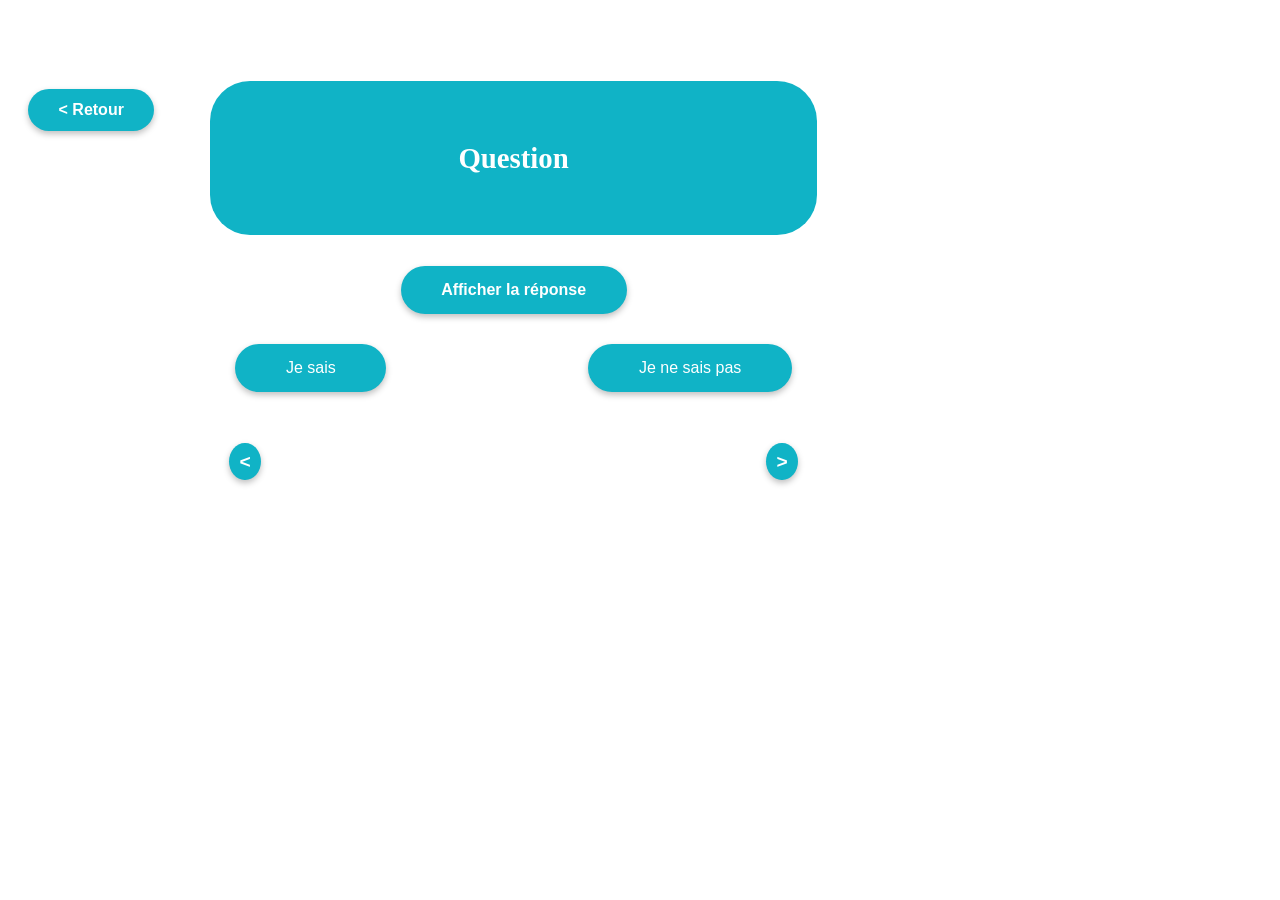
<file: src/views/flashcard.html>
<!DOCTYPE html>
<html lang="fr">
<head>
  <meta charset="UTF-8" />
  <meta name="viewport" content="width=device-width, initial-scale=1.0" />
  <title>Carte de question</title>
  <link rel="stylesheet" href="../../public/assets/style/flashcard.css" />
</head>
<body>
  <div class="container">

    <button class="btn retour"> &lt; Retour</button>

    <div class="card">
      <h2>Question</h2>
    </div>

    <button class="btn show">Afficher la réponse</button>

    <div class="answers">
      <button class="btn answer">Je sais</button>
      <button class="btn answer">Je ne sais pas</button>
    </div>

    <div class="arrows">
      <button class="btn nav left">&lt;</button>
      <button class="btn nav right">&gt;</button>
    </div>

  </div>
</body>
</html>
</file>
<file: public/assets/style/flashcard.css>
.container {
  justify-self: center;
  position: relative;
  text-align: center;
  width: 80%;
}

.btn {
  background-color: #10b3c6;
  color: white;
  border: none;
  border-radius: 40px;
  padding: 1.2% 3%;
  font-size: 1rem;
  cursor: pointer;
  transition: all 0.2s ease;
  box-shadow: 0px 3px 6px rgba(0, 0, 0, 0.25);
}
.btn:hover {
  background-color: rgb(12.9495327103, 144.8728971963, 160.2504672897);
}

.retour {
  position: absolute;
  top: 2%;
  left: 2%;
  font-weight: bold;
}

.card {
  background-color: #10b3c6;
  color: white;
  border-radius: 40px;
  width: 60%;
  margin: 8% auto 3% auto;
  padding: 6% 0;
  text-align: center;
}
.card h2 {
  margin: 0;
  font-size: 1.8rem;
  font-weight: bold;
}

.show {
  margin-bottom: 3%;
  padding: 1.5% 4%;
  font-weight: 600;
}

.answers {
  display: flex;
  justify-content: center;
  gap: 20%;
  margin-bottom: 5%;
}
.answers .answer {
  padding: 1.5% 5%;
}

.arrows {
  position: relative;
  display: flex;
  justify-content: center;
  width: 25%;
  margin: 0 auto;
  gap: 200%;
}
.arrows .nav {
  background-color: #10b3c6;
  border-radius: 50%;
  padding: 3% 4%;
  font-size: 1.2rem;
  font-weight: bold;
}/*# sourceMappingURL=flashcard.css.map */
</file>
